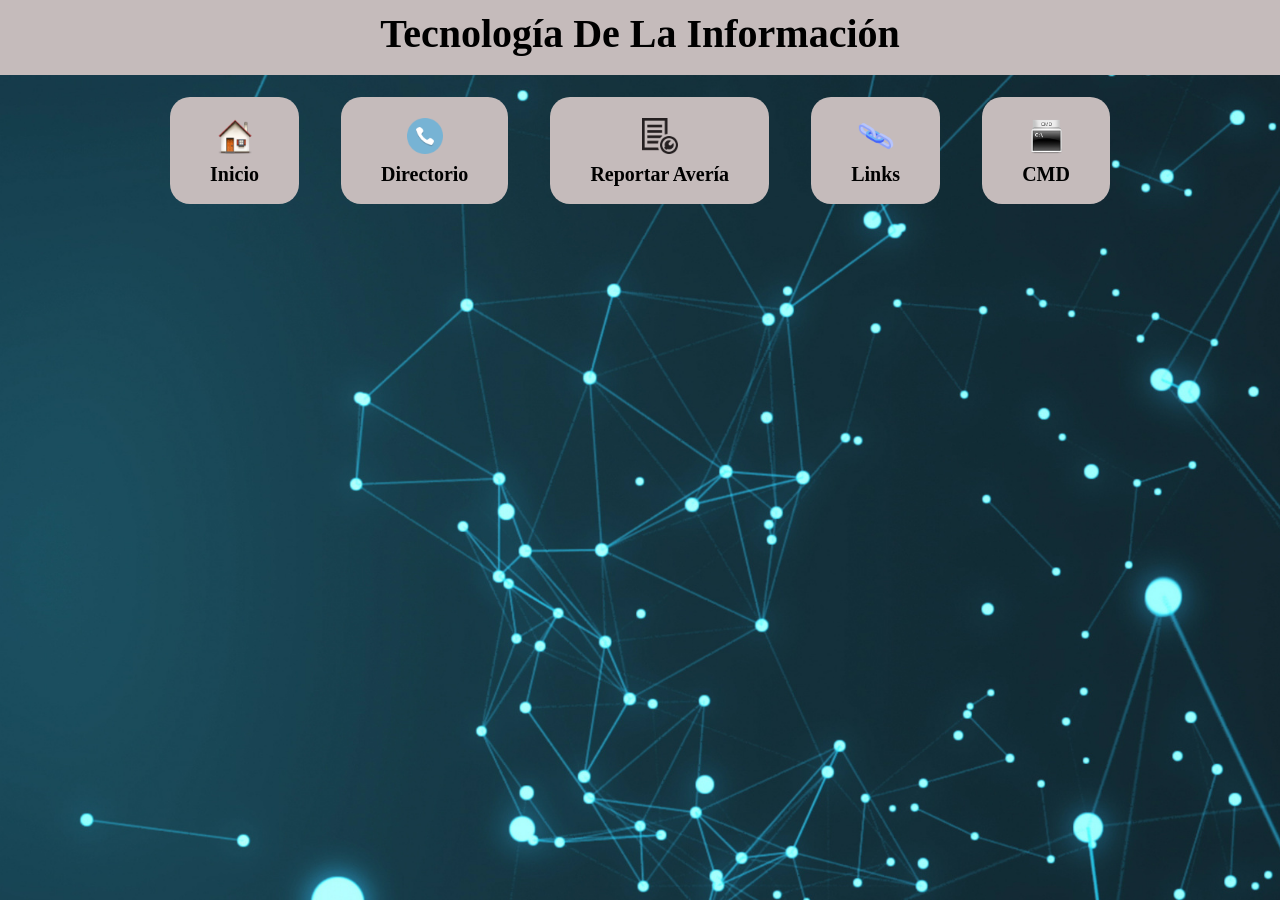
<file: index.html>
<!DOCTYPE html>
<html lang="es-DO">
  <head>
    <meta charset="UTF-8" />
    <meta http-equiv="X-UA-Compatible" content="IE=edge" />
    <meta name="author" content="Richard Sanchez" />
    <meta name="description" content="Página para TI" />
    <meta name="keywords" content="TI, Tecnologia" />
    <meta name="viewport" content="width=device-width, initial-scale=1.0" />
    <link rel="stylesheet" href="css/style.css" />
    <title>Tecnologia De La Informacion | Inicio |</title>
  </head>

  <body class="cuerpo-pagina-principal">
    <header id="caja-titulo-principal">
      <div class="texto-titulo-principal">
        <h1>Tecnología De La Información</h1>
      </div>
      <div class="caja-menu-principal">
        <nav class="navegacion-menu-principal">
          <a href="index.html">
            <img src="img/Home1.png" alt="Inicio" />
            Inicio
          </a>
          <a href="directorio.html">
            <img src="img/Phone.png" alt="Directorio Telefonico" />
            Directorio
          </a>

          <a href="averia.html" target="_blank">
            <img src="img/outage.png" alt="Reportar Avería" />
            Reportar Avería
          </a>

          <!-- <a href="trustee.html" target="_blank">
            <img src="img/Trustee.png" alt="Trustee" />
            Trustee
          </a> -->

          <!-- <a href="sam.html" target="_blank">
            <img src="img/SAM.png" alt="SAM" />
            SAM
          </a> -->

          <a href="links.html" target="_blank">
            <img src="img/Hyperlink.png" alt="Links" />
            Links
          </a>

          <a href="cmd.html">
            <img src="img/CMD2.png" alt="CMD" />
            CMD
          </a>
          
          

            </nav>
      </div>
    </header>
    <!-- <section>

    </section> -->
    <footer>
      <!-- <div class="myRights">
        <p>Allright Reserved &copy;2022|Designed by <span>Richard Sanchez</span>
        </p>
        </div> -->
    </footer>
  </body>
</html>
</file>
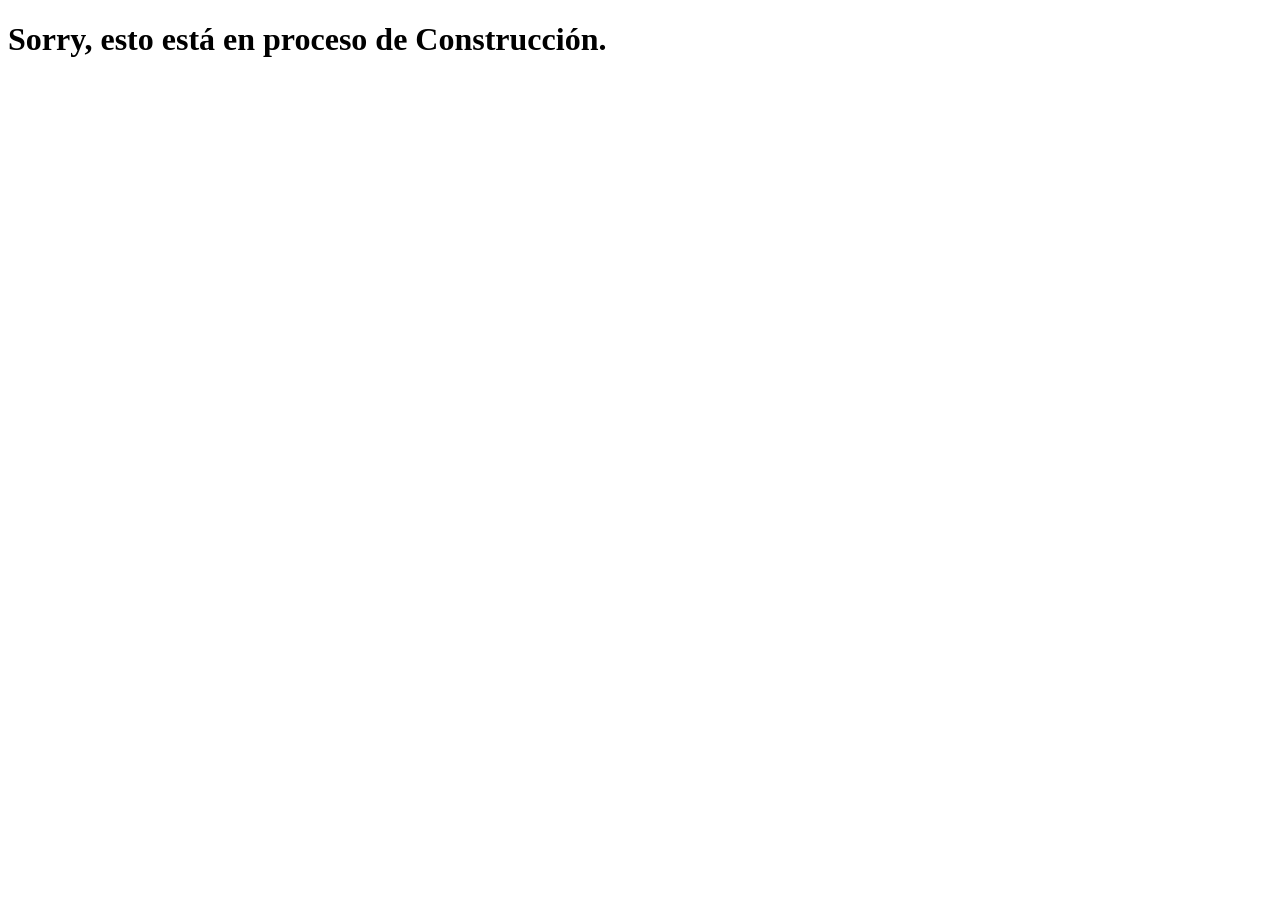
<file: averia.html>
<!DOCTYPE html>
<html lang="es-DO">

<head>
    <meta charset="UTF-8">
    <meta http-equiv="X-UA-Compatible" content="IE=edge">
    <meta name="author" content="Richard Sanchez">
    <meta name="description" content="Página para TI">
    <meta name="keywords" content="TI, Tecnologia">
    <meta name="viewport" content="width=device-width, initial-scale=1.0">
    <!-- <link rel="stylesheet" href="css/style.css"> -->
    <title>Tecnologia De La Informacion| Avería |</title>
</head>

<body>

    <h1>
        Sorry, esto está en proceso de Construcción.
    </h1>

</body>

</html>
</file>
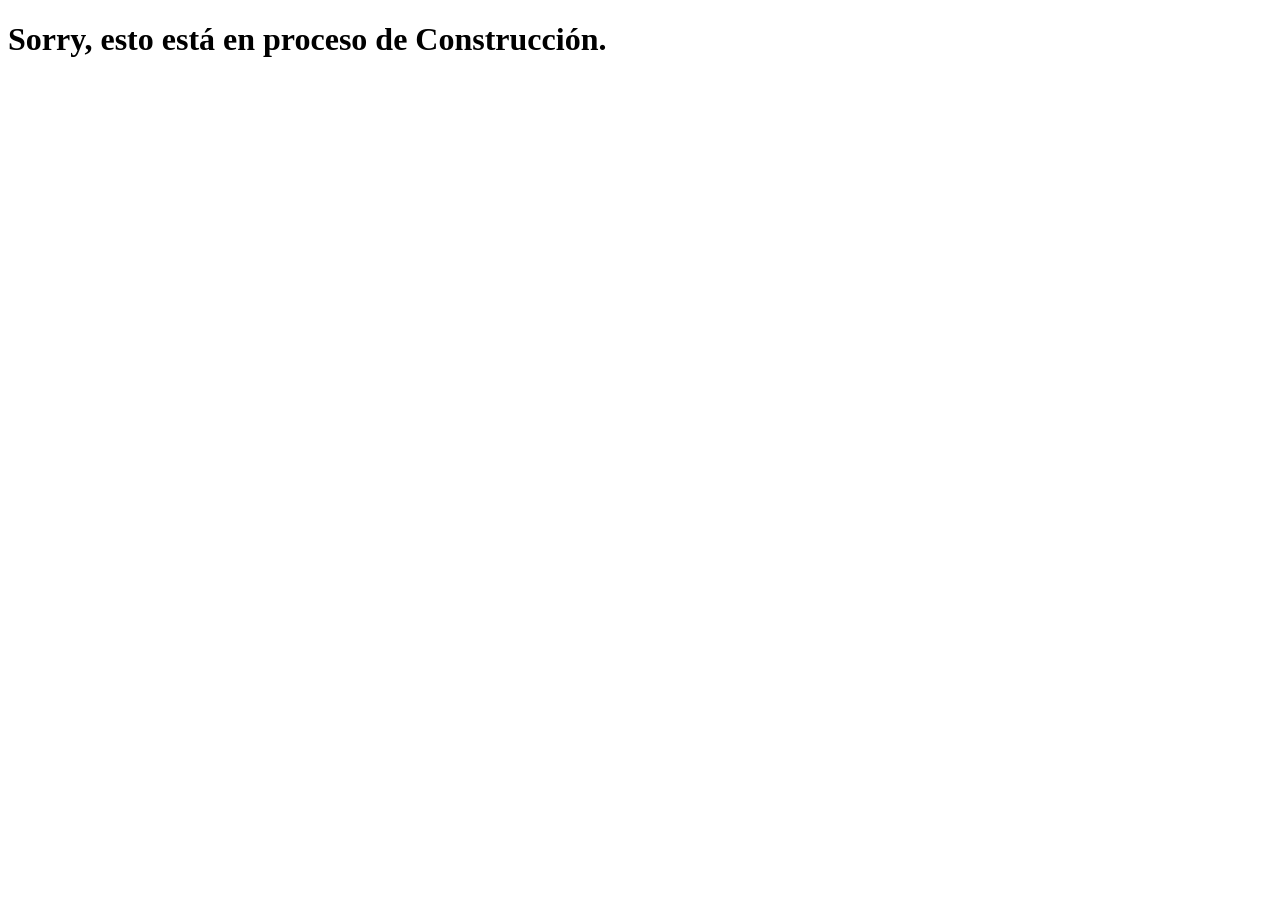
<file: cmd.html>
<!DOCTYPE html>
<html lang="es-DO">

<head>
    <meta charset="UTF-8">
    <meta http-equiv="X-UA-Compatible" content="IE=edge">
    <meta name="author" content="Richard Sanchez">
    <meta name="description" content="Página para TI">
    <meta name="keywords" content="TI, Tecnologia">
    <meta name="viewport" content="width=device-width, initial-scale=1.0">
    <!-- <link rel="stylesheet" href="css/style.css"> -->
    <title>Tecnologia De La Informacion| CMD |</title>
</head>

<body>

    <h1>
        Sorry, esto está en proceso de Construcción.
    </h1>

</body>

</html>
</file>
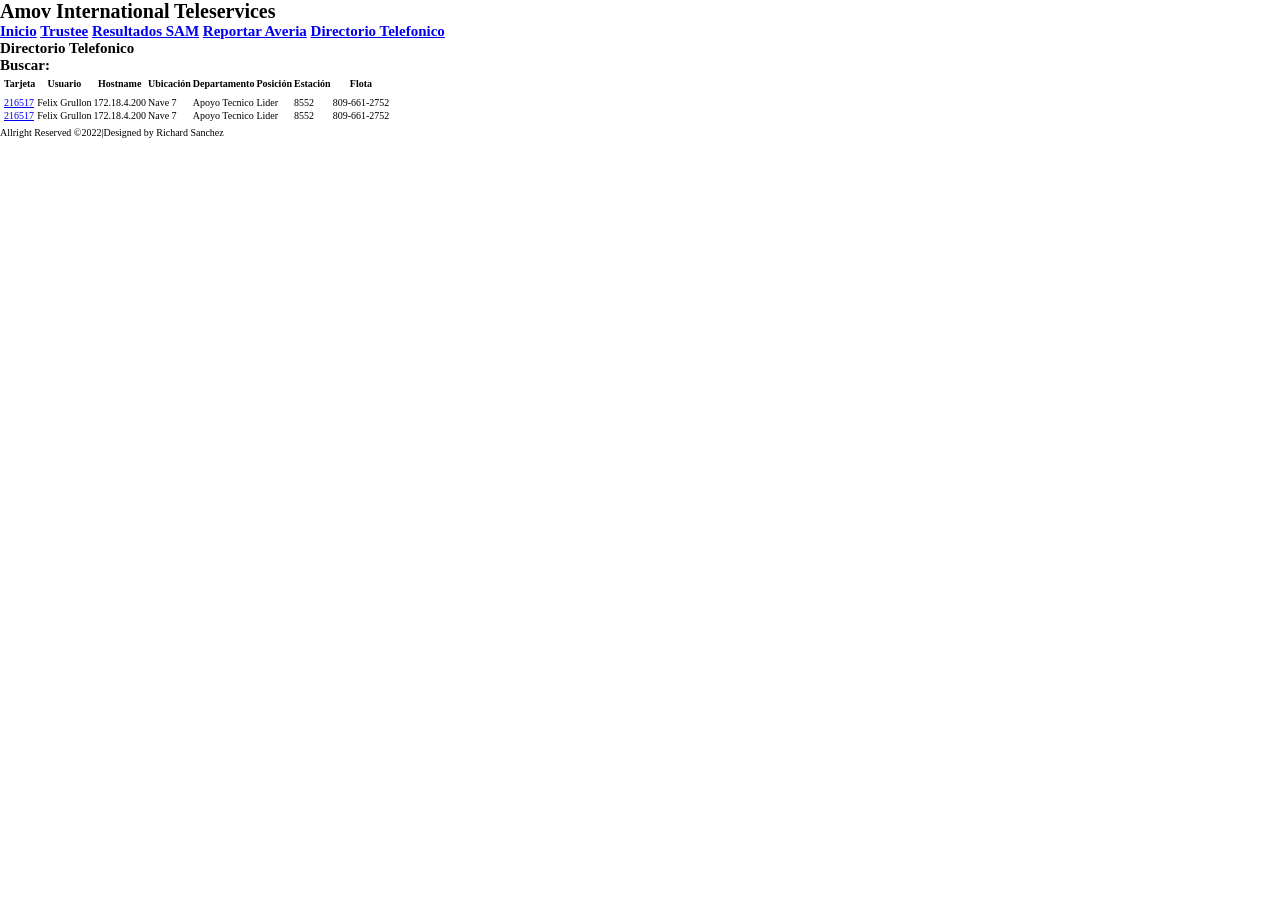
<file: directoriotelefonico.html>
<!DOCTYPE html>
<html lang="es">

<head>
    <meta charset="UTF-8">
    <link rel="stylesheet" href="css/style.css" />

    <title>Directorio Amov</title>
</head>

<body>
    <header>
        <h1 id="title">
            Amov International Teleservices
        </h1>

        <h2>
            <a href="#" target="_blank">Inicio</a>
            <a href="#" target="_blank">Trustee</a>
            <a href="#" target="_blank">Resultados SAM</a>
            <a href="#" target="_blank">Reportar Averia</a>
            <a href="#" target="_blank">Directorio Telefonico</a>
        </h2>

    </header>
    <section>
        <div class="directorio-title">
            <h2>
                Directorio Telefonico
            </h2>
        </div>

        <div class="buscar-title">
            <h2>
                Buscar:
            </h2>
        </div>


    </section>

    <main>
        <table class="fill-tbl">
            
            <thead class="titulo-head">
                <tr>
                    <th>Tarjeta</th>
                    <th>Usuario</th>
                    <th>Hostname</th>
                    <th>Ubicación</th>
                    <th>Departamento</th>
                    <th>Posición</th>
                    <th>Estación</th>
                    <th>Flota</th>
                </tr>
            </thead>
            <tbody class="content-tbl">

                <tr>
                    <td><a href="http://intranet2/fotos/216571.jpg">216517</a></td>
                    <td>Felix Grullon</td>
                    <td>172.18.4.200</td>
                    <td>Nave 7</td>
                    <td>Apoyo Tecnico</td>
                    <td>Lider</td>
                    <td>8552</td>
                    <td>809-661-2752</td>
                </tr>

                <tr>
                    <td><a href="http://intranet2/fotos/216571.jpg">216517</a></td>
                    <td>Felix Grullon</td>
                    <td>172.18.4.200</td>
                    <td>Nave 7</td>
                    <td>Apoyo Tecnico</td>
                    <td>Lider</td>
                    <td>8552</td>
                    <td>809-661-2752</td>
                </tr>
            </tbody>
        </table>
    </main>
    <footer>
        <!--prueba-->
        <p>
            Allright Reserved &copy;2022|Designed by <span>Richard Sanchez</span>
        </p>
    </footer>

</body>

</html>
</file>
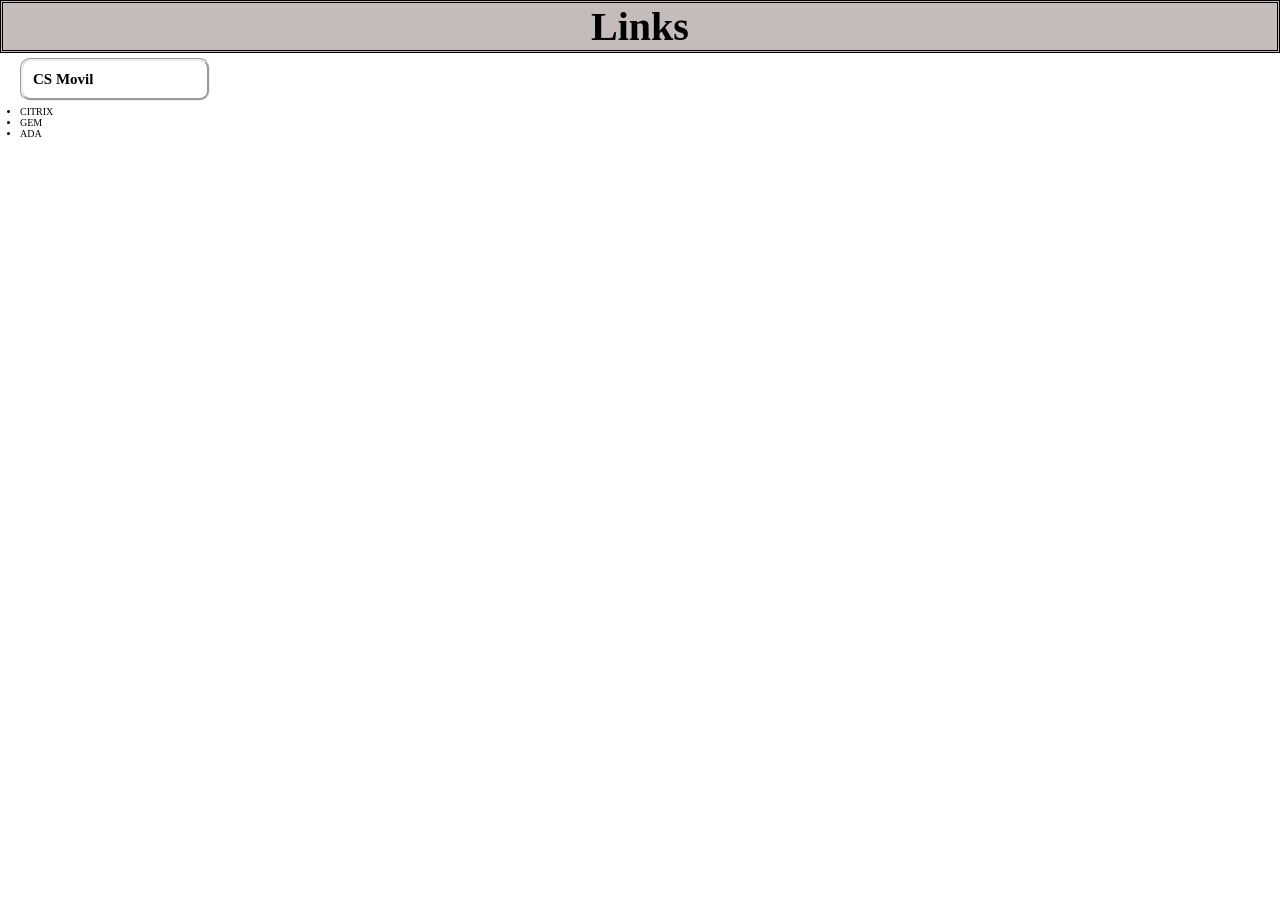
<file: links.html>
<!DOCTYPE html>
<html lang="es-DO">

<head>
    <meta charset="UTF-8">
    <meta http-equiv="X-UA-Compatible" content="IE=edge">
    <meta name="author" content="Richard Sanchez">
    <meta name="description" content="Página para TI">
    <meta name="keywords" content="TI, Tecnologia">
    <meta name="viewport" content="width=device-width, initial-scale=1.0">
    <link rel="stylesheet" href="css/style.css">
    <title>Tecnologia De La Informacion | Links |</title>
</head>

<body>

    <header class="caja-titulo-links">
        <h1 id="titulo-links">Links</h1>
    </header>

</body>

<div class="titulo-proyecto">
    <h2>CS Movil</h2>

</div> 

<div class="nombre-link">
    
    <ul>
        <li>CITRIX</li>
        <li>GEM</li>
        <li>ADA</li>
    
    </ul>
</div>


<!-- 
    <h2>CS Fijo</h2>
    <h2>Apoyo Tecnico-RS</h2>
    <h2>Activaciones</h2>
    <h2>Finanzas</h2>
    <h2>Soporte a Tecnico PR</h2>
    <h2>Soporte a Ventas</h2>
    <h2>TMK</h2>
    <h2>TI</h2> -->


</html>
</file>
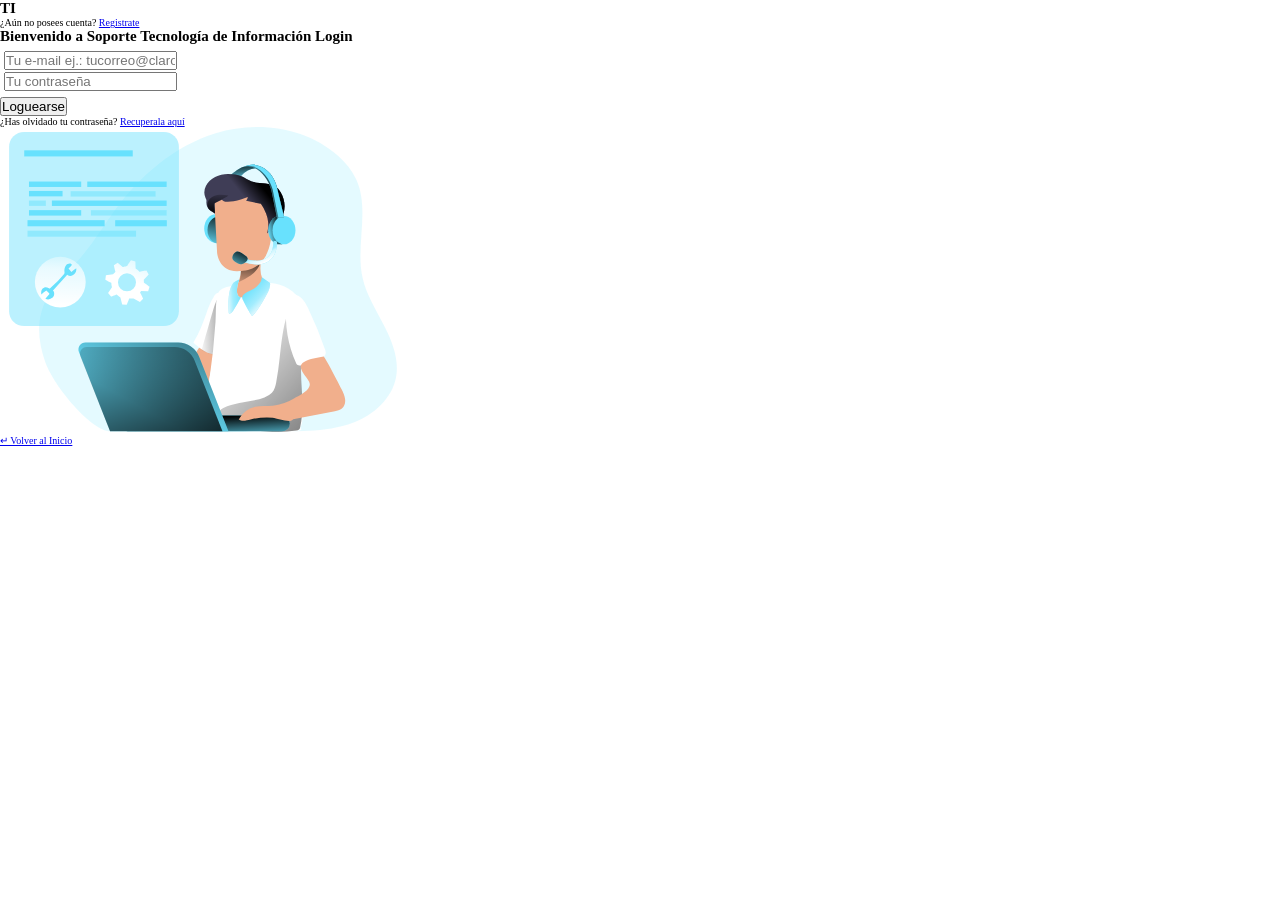
<file: login.html>
<!DOCTYPE html>
<html lang="en">
  <head>
    <meta charset="UTF-8" />
    <meta http-equiv="X-UA-Compatible" content="IE=edge" />
    <meta name="author" content="Mirlino Marine" />
    <meta name="description" content="Página para TI" />
    <meta name="keywords" content="TI, Tecnologia" />
    <meta name="viewport" content="width=device-width, initial-scale=1.0" />
    <link rel="stylesheet" href="css/style.css" />
    <link rel="shortcut icon" href="favicon.ico" type="image/x-icon" />
    <title>Tecnología De Información | Login |</title>
  </head>
  <body>
    <section class="login__start">
      <div class="login--back">
        <div class="login--main">
          <div class="login-head">
            <div class="head-info">
              <div class="logo">
                <h2>TI</h2>
              </div>
              <div class="account">
                <p>
                  ¿Aún no posees cuenta? <a href="register.html">Registrate</a>
                </p>
              </div>
            </div>
          </div>
          <div class="login-body">
            <div class="body-head">
              <h2>Bienvenido a Soporte Tecnología de Información Login</h2>
            </div>
            <div class="body-register">
              <form action="" method="post" class="register-form">
                <table>
                  <tbody class="form-data">
                    <tr>
                      <td>
                        <input
                          type="email"
                          placeholder="Tu e-mail ej.: tucorreo@claro.com.do"
                          required
                        />
                      </td>
                    </tr>

                    <tr>
                      <td>
                        <input
                          type="password"
                          placeholder="Tu contraseña"
                          required
                        />
                      </td>
                    </tr>
                  </tbody>
                </table>
                <input type="submit" value="Loguearse" />
                <div class="account forgot">
                  <p>
                    ¿Has olvidado tu contraseña?
                    <a href="register.html">Recuperala aquí</a>
                  </p>
                </div>
              </form>
              <figure>
                <img src="img/IT_Support.svg" alt="" />
              </figure>
              <div class="back-home">
                <a href="plugin.html">&#8629; Volver al Inicio</a>
              </div>
            </div>
          </div>
        </div>
      </div>
    </section>
  </body>
</html>
</file>
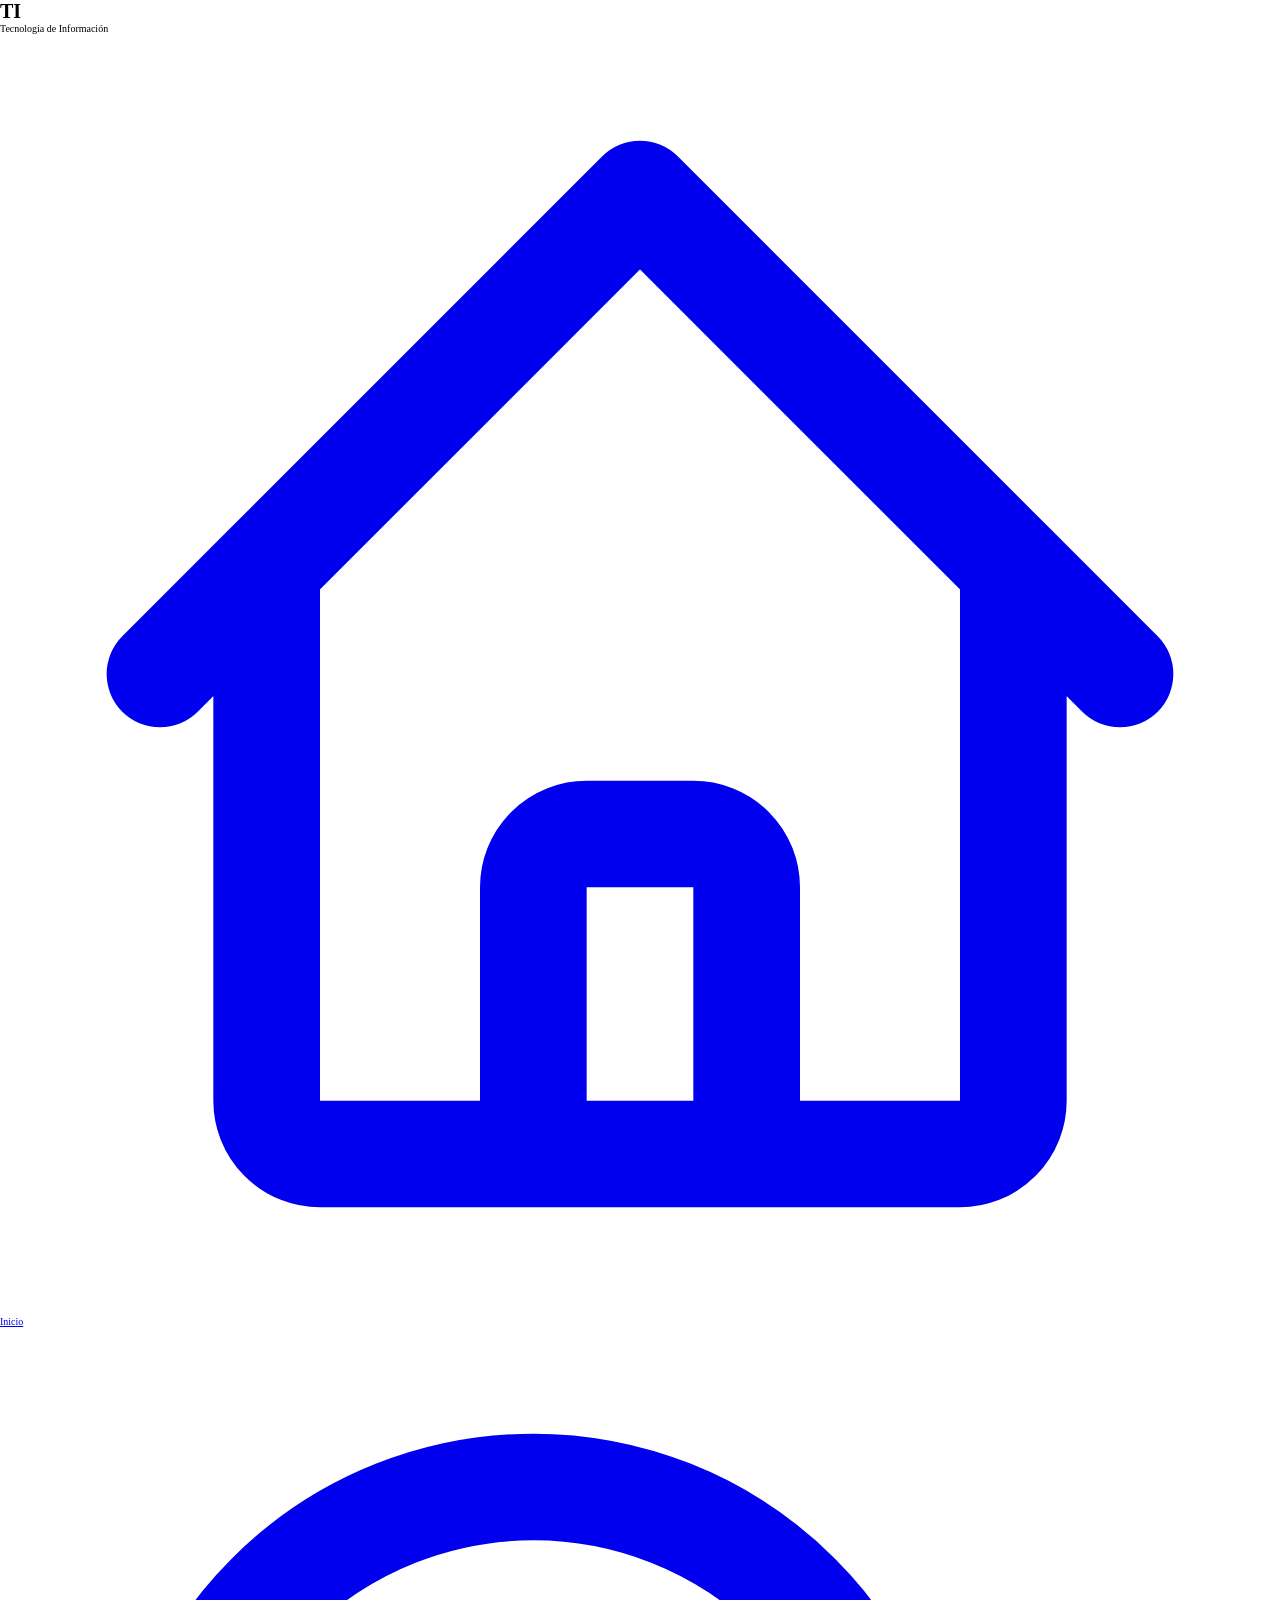
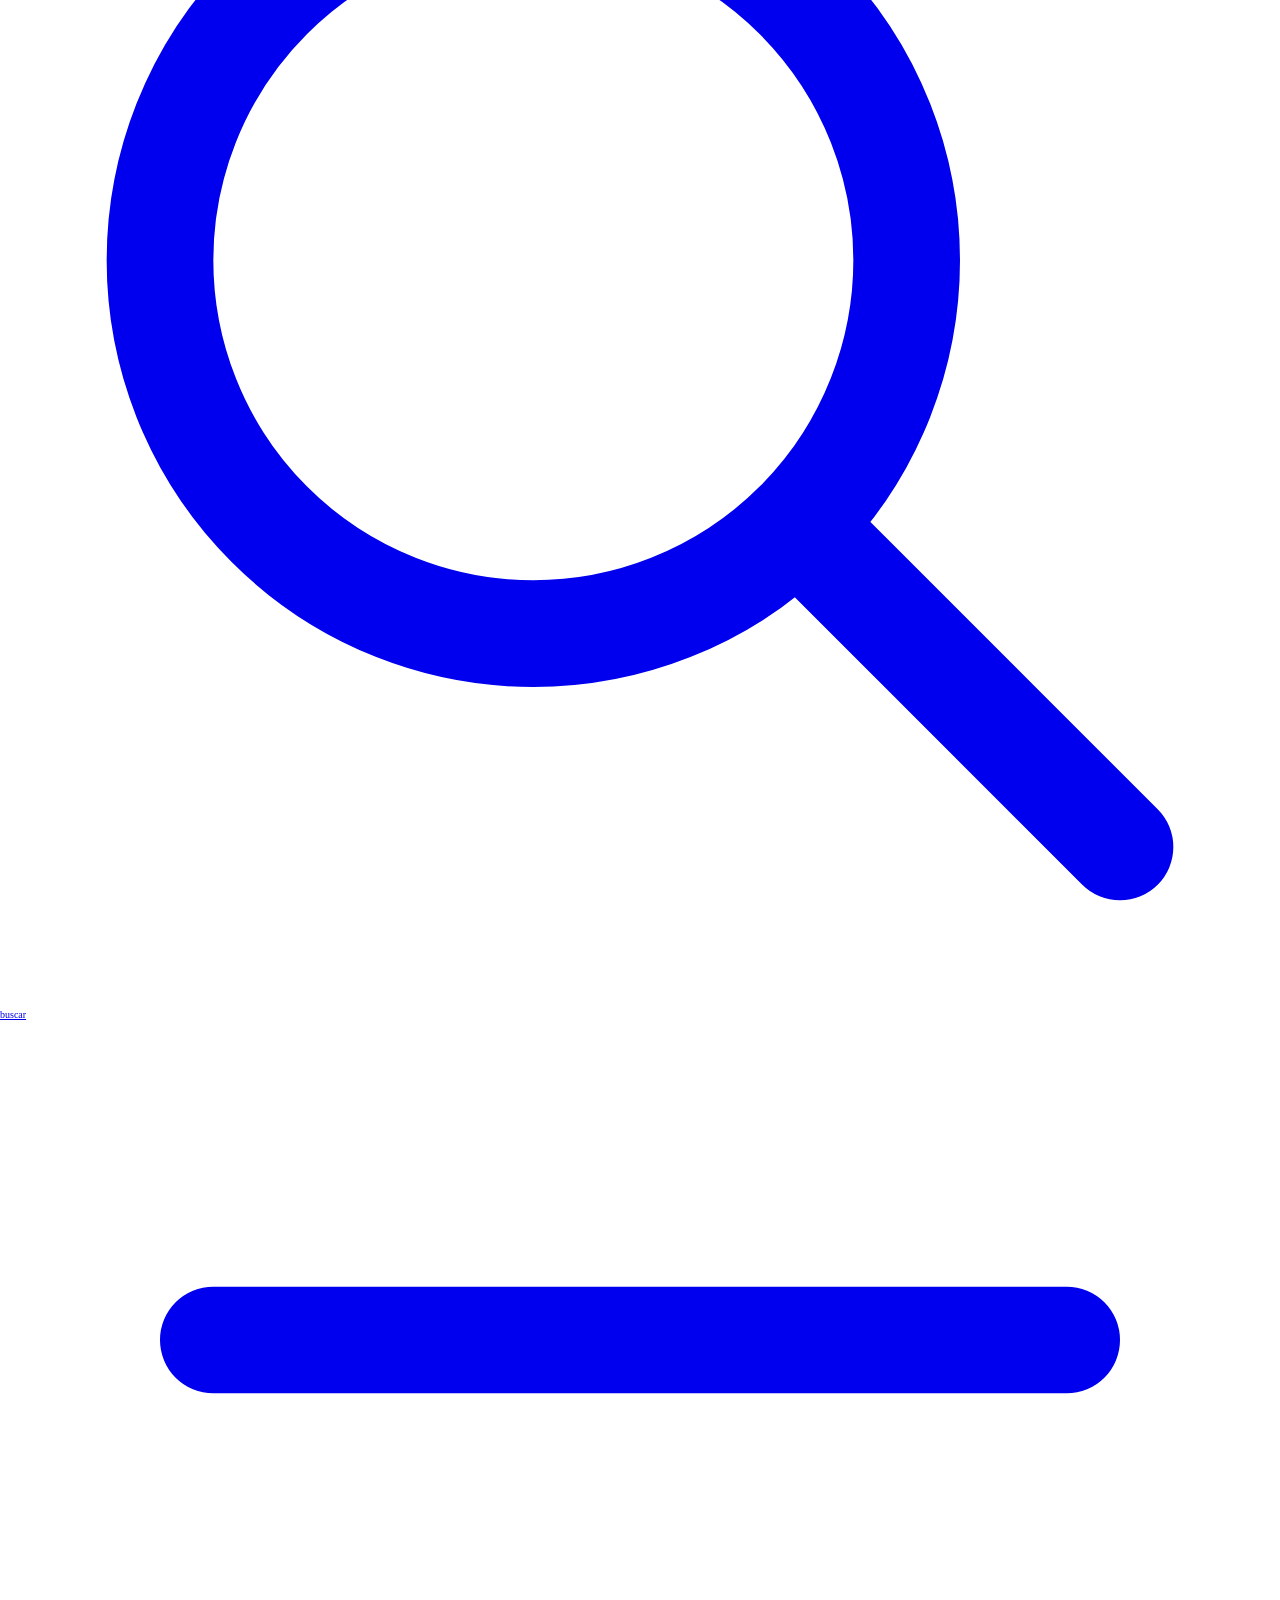
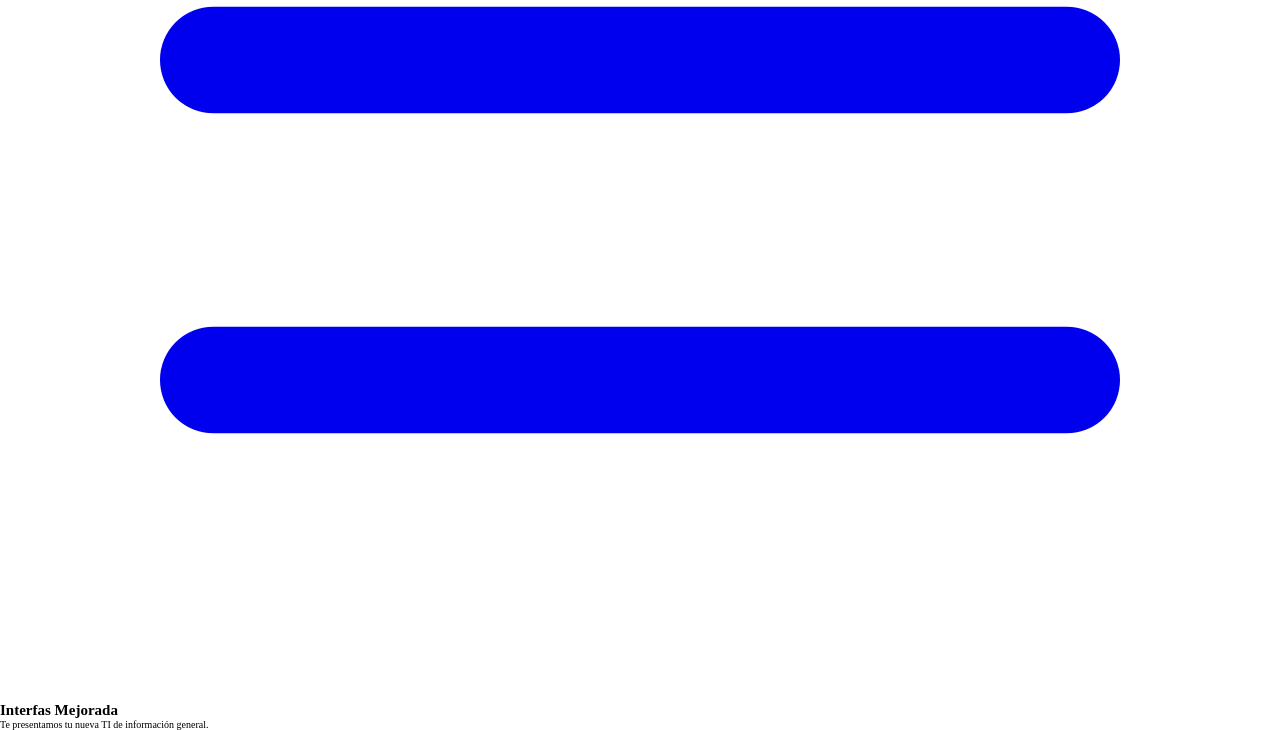
<file: plugin.html>
<!DOCTYPE html>
<html lang="es-DO">
  <head>
    <meta charset="UTF-8" />
    <!-- <meta http-equiv="X-UA-Compatible" content="IE=edge" /> -->
    <meta name="author" content="Richard Sanchez, Mirlino Marine" />
    <meta name="description" content="Página para TI" />
    <meta name="keywords" content="TI, Tecnologia" />
    <meta name="viewport" content="width=device-width, initial-scale=1.0" />
    <link rel="stylesheet" href="css/style.css" />
    <title>Tecnologia De La Informacion | Inicio |</title>
  </head>
  <body>
    <header class="head_content">
      <div class="container-fluid">
        <div class="content__title">
          <h1>TI</h1>
          <span>Tecnología de Información</span>
        </div>
        <nav class="menu__main">
          <a href="index.html">
            <svg
              xmlns="http://www.w3.org/2000/svg"
              class="icon_menu"
              fill="none"
              viewBox="0 0 24 24"
              stroke="currentColor"
              stroke-width="2"
            >
              <path
                stroke-linecap="round"
                stroke-linejoin="round"
                d="M3 12l2-2m0 0l7-7 7 7M5 10v10a1 1 0 001 1h3m10-11l2 2m-2-2v10a1 1 0 01-1 1h-3m-6 0a1 1 0 001-1v-4a1 1 0 011-1h2a1 1 0 011 1v4a1 1 0 001 1m-6 0h6"
              />
            </svg>
            Inicio
          </a>
          <a href="directorio.html" target="_blank">
            <svg
              xmlns="http://www.w3.org/2000/svg"
              class="icon_menu"
              fill="none"
              viewBox="0 0 24 24"
              stroke="currentColor"
              stroke-width="2"
            >
              <path
                stroke-linecap="round"
                stroke-linejoin="round"
                d="M21 21l-6-6m2-5a7 7 0 11-14 0 7 7 0 0114 0z"
              />
            </svg>
            buscar
          </a>
          <a href="#">
            <svg
              xmlns="http://www.w3.org/2000/svg"
              class="icon_menu"
              fill="none"
              viewBox="0 0 24 24"
              stroke="currentColor"
              stroke-width="2"
            >
              <path
                stroke-linecap="round"
                stroke-linejoin="round"
                d="M4 6h16M4 12h16M4 18h16"
              />
            </svg>
          </a>

          <!-- <a href="averia.html" target="_blank">
            <svg
              xmlns="http://www.w3.org/2000/svg"
              class="icon_menu"
              fill="none"
              viewBox="0 0 24 24"
              stroke="currentColor"
              stroke-width="2"
            >
              <path
                stroke-linecap="round"
                stroke-linejoin="round"
                d="M9 17v-2m3 2v-4m3 4v-6m2 10H7a2 2 0 01-2-2V5a2 2 0 012-2h5.586a1 1 0 01.707.293l5.414 5.414a1 1 0 01.293.707V19a2 2 0 01-2 2z"
              />
            </svg>
            Reportar Avería
          </a>

          <a href="trustee.html" target="_blank">
            <svg
              xmlns="http://www.w3.org/2000/svg"
              class="icon_menu"
              fill="none"
              viewBox="0 0 24 24"
              stroke="currentColor"
              stroke-width="2"
            >
              <path
                stroke-linecap="round"
                stroke-linejoin="round"
                d="M9 3v2m6-2v2M9 19v2m6-2v2M5 9H3m2 6H3m18-6h-2m2 6h-2M7 19h10a2 2 0 002-2V7a2 2 0 00-2-2H7a2 2 0 00-2 2v10a2 2 0 002 2zM9 9h6v6H9V9z"
              />
            </svg>
            Trustee
          </a>

          <a href="sam.html" target="_blank">
            <svg
              xmlns="http://www.w3.org/2000/svg"
              class="icon_menu"
              fill="none"
              viewBox="0 0 24 24"
              stroke="currentColor"
              stroke-width="2"
            >
              <path
                stroke-linecap="round"
                stroke-linejoin="round"
                d="M10 21h7a2 2 0 002-2V9.414a1 1 0 00-.293-.707l-5.414-5.414A1 1 0 0012.586 3H7a2 2 0 00-2 2v11m0 5l4.879-4.879m0 0a3 3 0 104.243-4.242 3 3 0 00-4.243 4.242z"
              />
            </svg>
            SAM
          </a>

          <a href="links.html" target="_blank">
            <svg
              xmlns="http://www.w3.org/2000/svg"
              class="icon_menu"
              fill="none"
              viewBox="0 0 24 24"
              stroke="currentColor"
              stroke-width="2"
            >
              <path
                stroke-linecap="round"
                stroke-linejoin="round"
                d="M13.828 10.172a4 4 0 00-5.656 0l-4 4a4 4 0 105.656 5.656l1.102-1.101m-.758-4.899a4 4 0 005.656 0l4-4a4 4 0 00-5.656-5.656l-1.1 1.1"
              />
            </svg>
            Links
          </a>

          <a href="cmd.html" target="_blank">
            <svg
              xmlns="http://www.w3.org/2000/svg"
              class="icon_menu"
              fill="none"
              viewBox="0 0 24 24"
              stroke="currentColor"
              stroke-width="2"
            >
              <path
                stroke-linecap="round"
                stroke-linejoin="round"
                d="M8 9l3 3-3 3m5 0h3M5 20h14a2 2 0 002-2V6a2 2 0 00-2-2H5a2 2 0 00-2 2v12a2 2 0 002 2z"
              />
            </svg>
            CMD
          </a> -->
        </nav>
      </div>
    </header>
    <section class="image_slide">
      <div class="slide">
        <h2>Interfas Mejorada</h2>
        <p>Te presentamos tu nueva TI de información general.</p>
      </div>
    </section>
  </body>
</html>
</file>
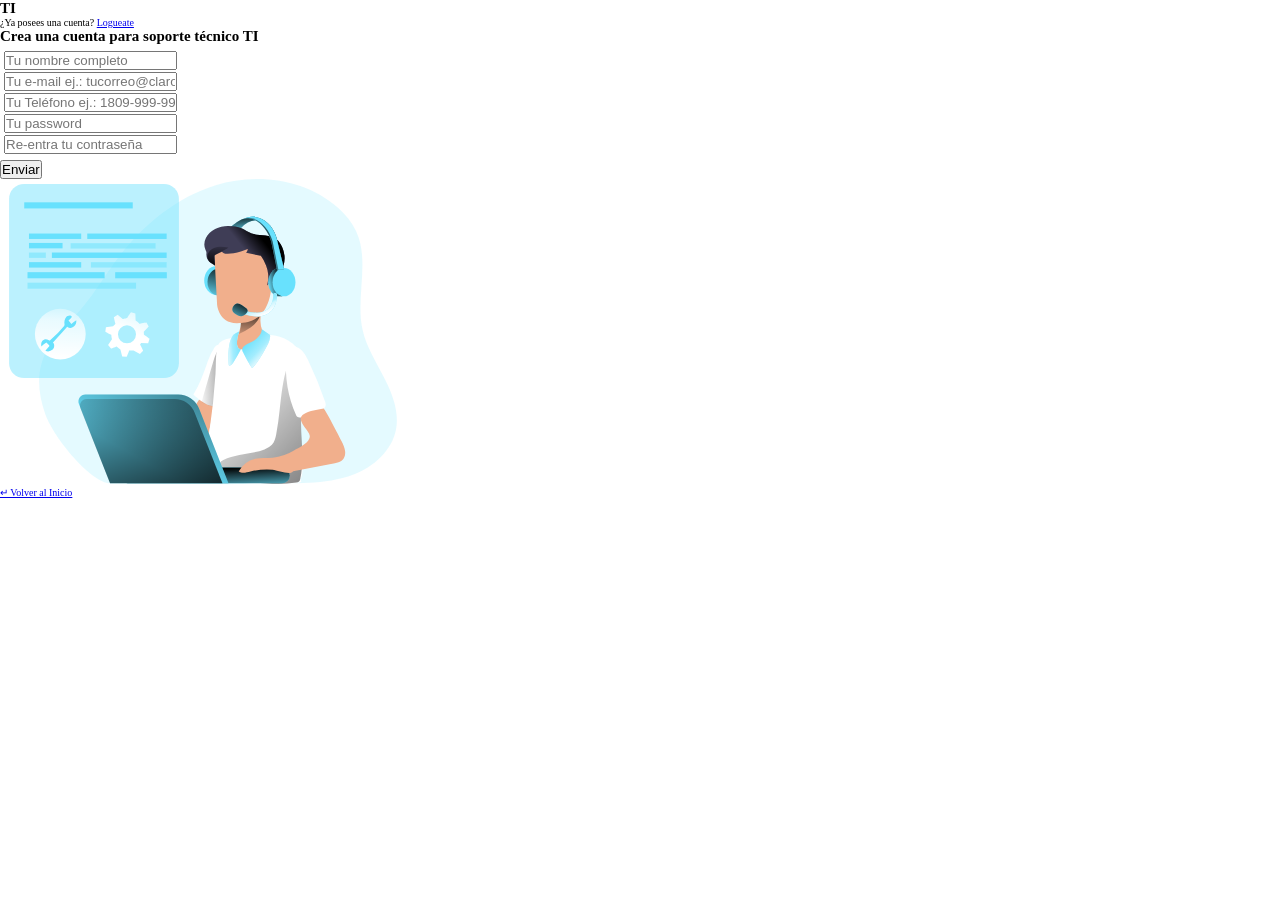
<file: register.html>
<!DOCTYPE html>
<html lang="en">
  <head>
    <meta charset="UTF-8" />
    <meta http-equiv="X-UA-Compatible" content="IE=edge" />
    <meta name="author" content="Mirlino Marine" />
    <meta name="description" content="Página para TI" />
    <meta name="keywords" content="TI, Tecnologia" />
    <meta name="viewport" content="width=device-width, initial-scale=1.0" />
    <link rel="stylesheet" href="css/style.css" />
    <link rel="shortcut icon" href="favicon.ico" type="image/x-icon" />
    <title>Tecnología De Información | register |</title>
  </head>
  <body>
    <section class="login__start">
      <div class="login--back">
        <div class="login--main">
          <div class="login-head">
            <div class="head-info">
              <div class="logo">
                <h2>TI</h2>
              </div>
              <div class="account">
                <p>¿Ya posees una cuenta? <a href="login.html">Logueate</a></p>
              </div>
            </div>
          </div>
          <div class="login-body">
            <div class="body-head">
              <h2>Crea una cuenta para soporte técnico TI</h2>
            </div>
            <div class="body-register">
              <form action="" method="post" class="register-form">
                <table>
                  <tbody class="form-data">
                    <tr>
                      <td>
                        <input
                          type="text"
                          placeholder="Tu nombre completo"
                          required
                        />
                      </td>
                    </tr>
                    <tr>
                      <td>
                        <input
                          type="email"
                          placeholder="Tu e-mail ej.: tucorreo@claro.com.do"
                          required
                        />
                      </td>
                    </tr>
                    <tr>
                      <td>
                        <input
                          type="tel"
                          placeholder="Tu Teléfono ej.: 1809-999-9999"
                          required
                        />
                      </td>
                    </tr>
                    <tr>
                      <td>
                        <input
                          type="password"
                          placeholder="Tu password"
                          required
                        />
                      </td>
                    </tr>
                    <tr>
                      <td>
                        <input
                          type="password"
                          placeholder="Re-entra tu contraseña"
                          required
                        />
                      </td>
                    </tr>
                  </tbody>
                </table>
                <input type="submit" value="Enviar" />
              </form>
              <figure>
                <img src="img/IT_Support.svg" alt="" />
              </figure>
              <div class="back-home">
                <a href="plugin.html">&#8629; Volver al Inicio</a>
              </div>
            </div>
          </div>
        </div>
      </div>
    </section>
  </body>
</html>
</file>
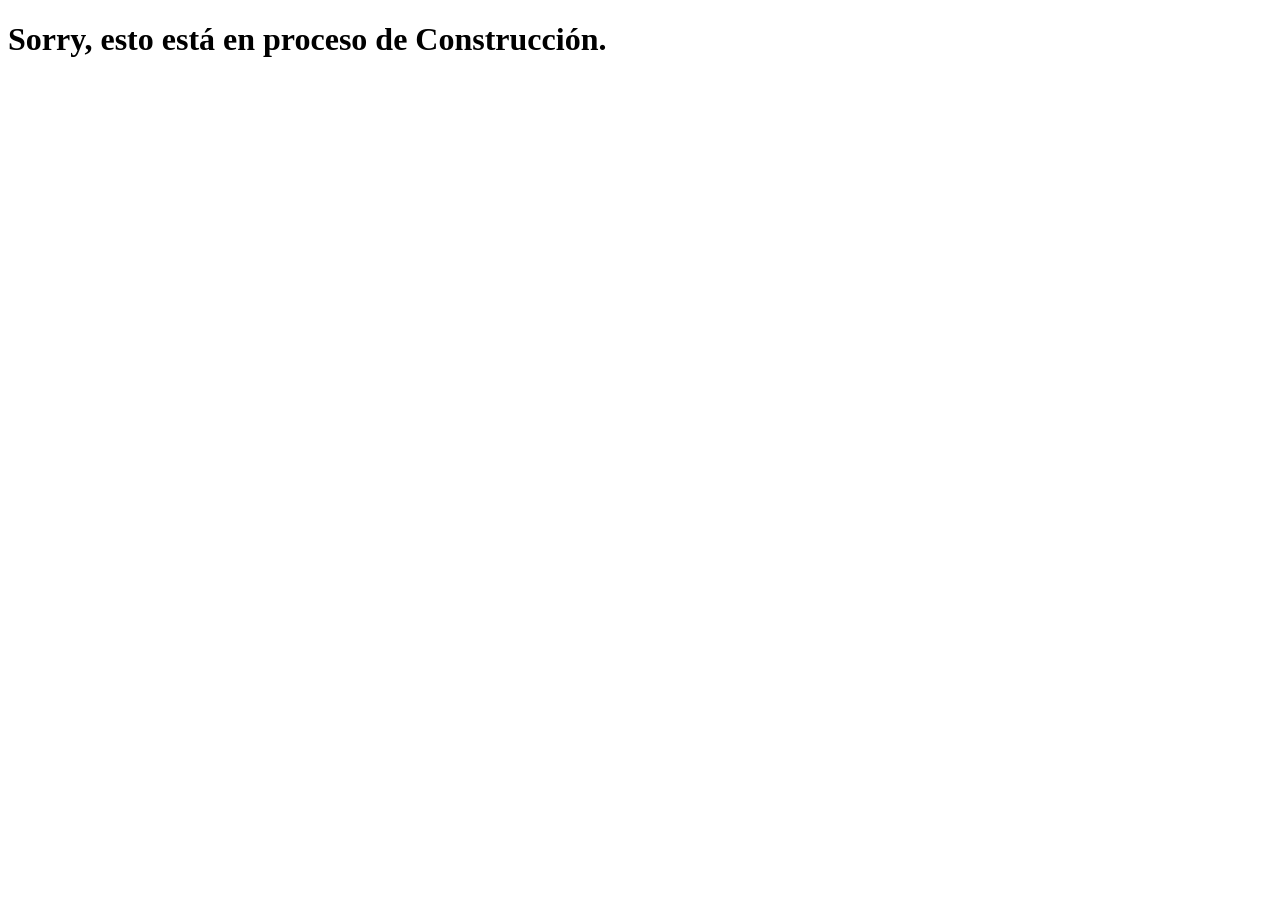
<file: sam.html>
<!DOCTYPE html>
<html lang="es-DO">

<head>
    <meta charset="UTF-8">
    <meta http-equiv="X-UA-Compatible" content="IE=edge">
    <meta name="author" content="Richard Sanchez">
    <meta name="description" content="Página para TI">
    <meta name="keywords" content="TI, Tecnologia">
    <meta name="viewport" content="width=device-width, initial-scale=1.0">
    <!-- <link rel="stylesheet" href="css/style.css"> -->
    <title>Tecnologia De La Informacion | SAM |</title>
</head>
<body>

    <h1>
        Sorry, esto está en proceso de Construcción.
    </h1>

</body>

</html>
</file>
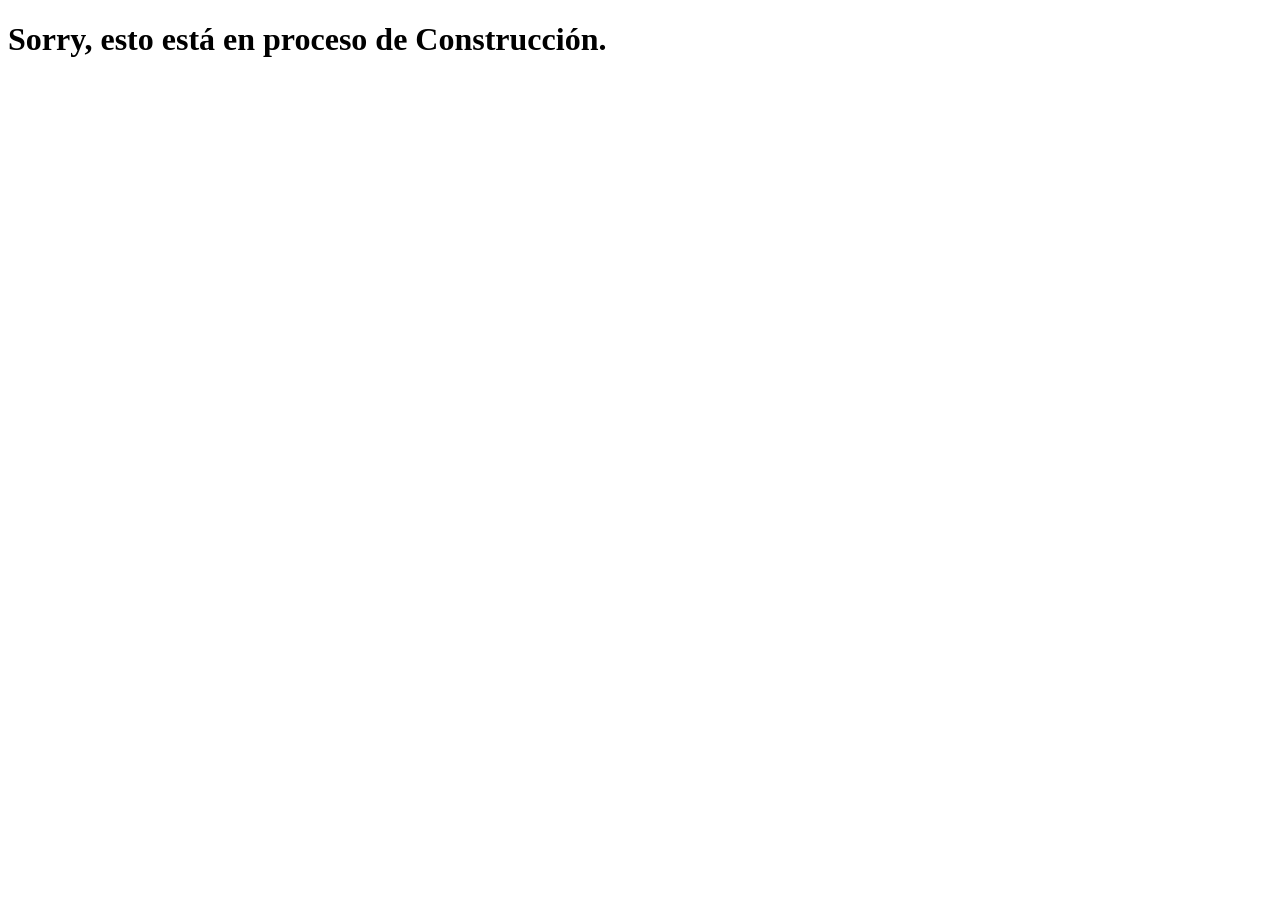
<file: trustee.html>
<!DOCTYPE html>
<html lang="es-DO">

<head>
    <meta charset="UTF-8">
    <meta http-equiv="X-UA-Compatible" content="IE=edge">
    <meta name="author" content="Richard Sanchez">
    <meta name="description" content="Página para TI">
    <meta name="keywords" content="TI, Tecnologia">
    <meta name="viewport" content="width=device-width, initial-scale=1.0">
    <!-- <link rel="stylesheet" href="css/style.css"> -->
    <title>Tecnologia De La Informacion| Trustee |</title>
</head>

<body>

    <h1>
        Sorry, esto está en proceso de Construcción.
    </h1>

</body>

</html
</file>
<file: css/style.css>
/****************************Esta es la seccion de la pagina de INICIO***************************/
*,
*::after,
*::before {
    content: "";
    padding: 0;
    margin: 0;
    box-sizing: border-box;
}

html {
    font-size: 62.5%;
        

}

.cuerpo-pagina-principal {
    background-image: url(/img/DarkBlue.png);
}

#caja-titulo-principal {
    background-color: rgb(197, 187, 187);
    width: 100%;
    height: 7.5rem;
}

.texto-titulo-principal {
    font-size: 2rem;
    text-align: center;
    padding-top: 1rem;

}


.caja-menu-principal {
    position: relative;
    width: 80%;
    margin-top: 6rem;
    height: 17rem;
    margin: 0 auto;


}


.navegacion-menu-principal {
    width: 100%;
    display: flex;
    font-size: 2rem;
    margin-top: 4rem;
    justify-content: space-between;
    align-items: center;


}

.navegacion-menu-principal a,
.navegacion-menu-principal a:link {
    text-decoration: none;
    padding: 1rem 4rem;
    padding-top: 0.1rem;
    background: rgb(197, 187, 187);
    border-radius: 2rem;
    color: black;
    line-height: 4rem;
    font-weight: bold;
 


}

.navegacion-menu-principal a img  {
    margin: 0 auto;
    display: block;

    
    
    
}
.navegacion-menu-principal a:hover {
    background-color: rgb(119, 199, 199);
    transform: scale(1.2);
    color: white;

}

.navegacion-menu-principal a img {
    width: 3.6rem;
    margin-top: 2rem;
}


/****************************Esta es la seccion del DIRECTORIO TELEFONICO***************************/
/****************************Esta es la seccion del DIRECTORIO TELEFONICO***************************/
/****************************Esta es la seccion del DIRECTORIO TELEFONICO***************************/

#titulo-directorio h1 {
    text-align: center;
    font-size: 4rem;
    border-style: double;
    width: 100%;
    height: 7.5rem;
    padding-top: 1rem;
    background-color: rgb(197, 187, 187);
    padding-bottom: 7rem;

}

.navegacion-de-paginas {
    display: flex;
    justify-content: right;
    margin-top: 2rem;
    margin-bottom: 1rem;
    margin-right: 2rem;
}

.caja-menu-navegacion {
    border-style: groove;
    height: 6rem;
    width: 60rem;
    padding-top: 1rem;
    background-color: rgb(225, 243, 243);
    border-radius: 3rem;
    padding-right: 1rem;


}

.caja-menu-navegacion ul li {
    display: inline-block;

}

.caja-menu-navegacion ul li a {
    color: blue;
    border-radius: 1rem;
}

.caja-menu-navegacion ul li a,
.caja-menu-navegacion ul li a:link {
    padding: 0.6rem;
    line-height: 3.5rem;





}

.caja-menu-navegacion ul {
    text-align: right;
    font-weight: bold;
    font-family: 'Times New Roman', Times, serif;

}

a.hipervinculos {
    text-align: left;
    font-size: 1.9rem;
    text-decoration: none;



}

#caja-de-busqueda {
    border-radius: 3rem;
    border-style: solid;
    max-width: fit-content;
    padding: 1rem 1rem 1rem 1rem;
    margin-left: 0.5rem;
    background-color: rgb(235, 242, 247);
    font-weight: bold;

}

a.hipervinculos:hover {
    background-color: rgb(139, 180, 180);

}


.tabla-general {

    border-collapse: separate;
    margin: 0 auto;
    margin-bottom: 2rem;
    margin-top: 1rem;


}

.tabla-general .titulos-tabla tr,
.contenido-tabla tr,
.tabla-general .titulos-tabla tr td,
.contenido-tabla tr td,
.titulos-tabla tr th,
.contenido-tabla tr td {
    font-size: 2rem;
    text-align: center;
    padding: 2rem;
    padding-top: 2rem;
    padding-bottom: 1rem;


}

.titulos-tabla tr th img {
    width: 2.8rem;

}

.titulos-tabla tr th {
    background-color: rgb(187, 231, 231);
    border-style: none;
    border-radius: 2rem;

} 

.titulos-tabla tr th img,  
.titulos-tabla tr th span  {
display: block;
margin: 0 auto;

}   

.contenido-tabla tr td,
.contenido-tabla tr td a {
    padding-top: 1.5rem;
    padding-bottom: 1.5rem;
    border-radius: 1rem;
    text-decoration: none;
    


}

.contenido-tabla tr:hover {
    background-color: rgb(139, 180, 180);


}


.contenido-tabla tr:nth-child(odd) {
    background-color: rgb(229, 226, 226);
}

.contenido-tabla tr td img {
    width: 10rem;
    display: none;
}

.contenido-tabla tr td a:hover img {   
    display: block;
}

.contenido-tabla tr th  {
    display: block;
}


.titulos-tabla tr th:nth-child(7) {
    padding: 1rem;
    width: 3rem;

}

.contenido-tabla tr td:nth-child(2) {
    font-weight: bold;

}

.contenido-tabla tr td:nth-child(8) {
    font-size: 1.5rem;
    padding: 0 1rem;

}

.ubicacion-img tr th img {
    width: 13rem;
}

/****************************Esta es la seccion del Links***************************/
/****************************Esta es la seccion del Links***************************/
/****************************Esta es la seccion del Links***************************/

#titulo-links {
    font-size: 4rem;
    text-align: center;    
    
}


.caja-titulo-links {
    position: relative;
    width: 100%;
    border-style: double;
    background-color:  rgb(197, 187, 187);
}
   
.titulo-proyecto h2 {
    border-style:groove;
    border-radius: 1rem;
    padding: 1rem;
    width: 19rem;
    margin: 0.5rem;
    margin-left: 2rem;
}

.nombre-link {
margin-left: 2rem;

}
</file>
